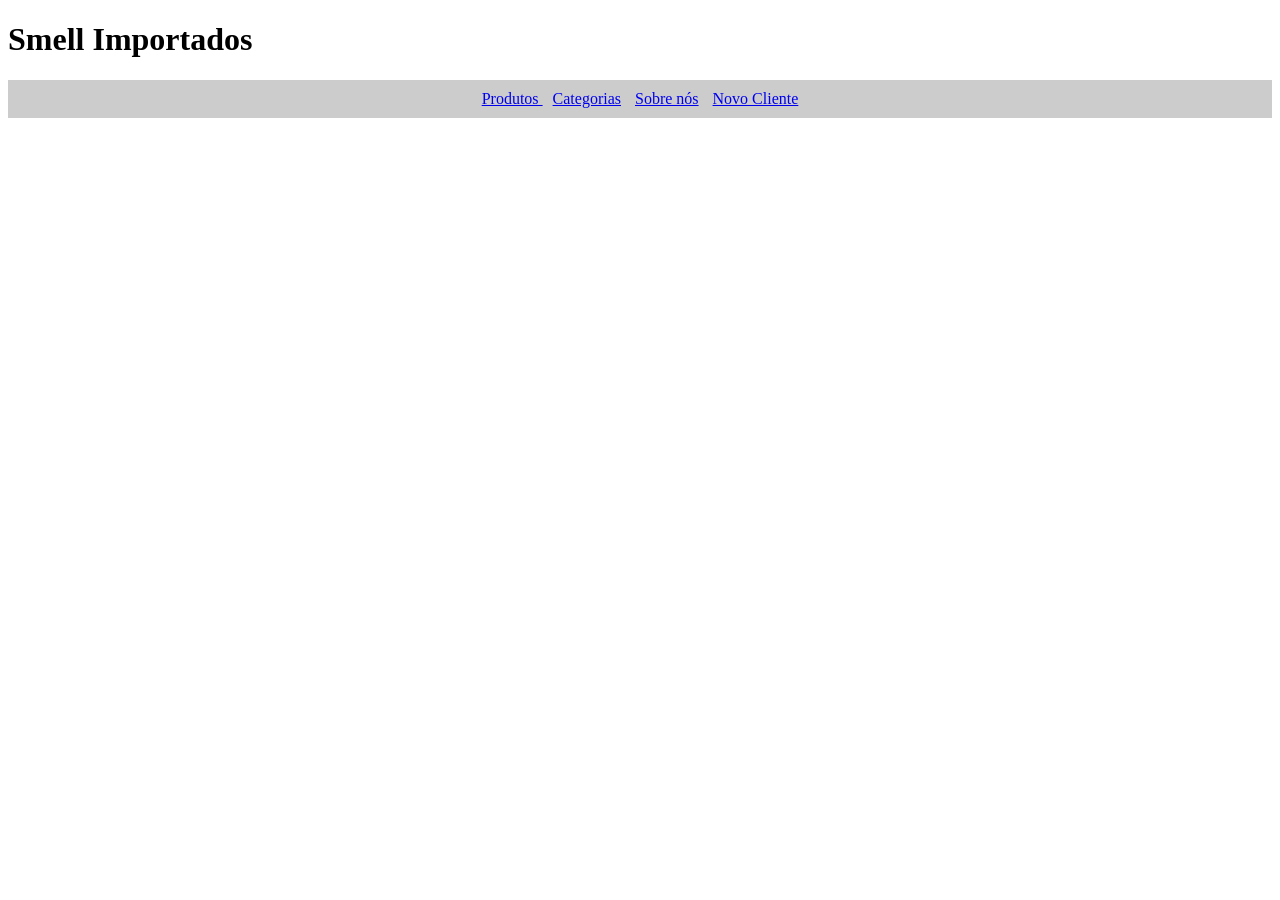
<file: src/main/webapp/WEB-INF/index.html>
<!DOCTYPE html>
<!--
To change this license header, choose License Headers in Project Properties.
To change this template file, choose Tools | Templates
and open the template in the editor.
-->
<html>
    <head>
        <meta http-equiv="Content-Type" content="text/html; charset=UTF-8">
        <title>Smell Importados - Os melhores perfumes</title>
    </head>
    <body>
        <h1> Smell Importados </h1>
        <div style="padding:10px; background-color: #cccccc; text-align: center;">
            <span style='padding: 5px'>
                <a href="autores?cmd=listar" title="Clique para listar os autores">Produtos </a>
            </span>
             <span style='padding: 5px'>
                <a href="autores?cmd=listar" title="Clique para listar os autores">Categorias</a>
            </span>
            <span style="padding: 5px">
            <a href="publicacoes?cmd=listar" title="Clique para listar as publicações">Sobre nós</a>
            </span>
            <span style="padding: 5px">
            <a href="addAutor.jsp" title="Clique para cadastrar novo autor">Novo Cliente</a>
            </span>
        </div>
    </body>
</html>
</file>
